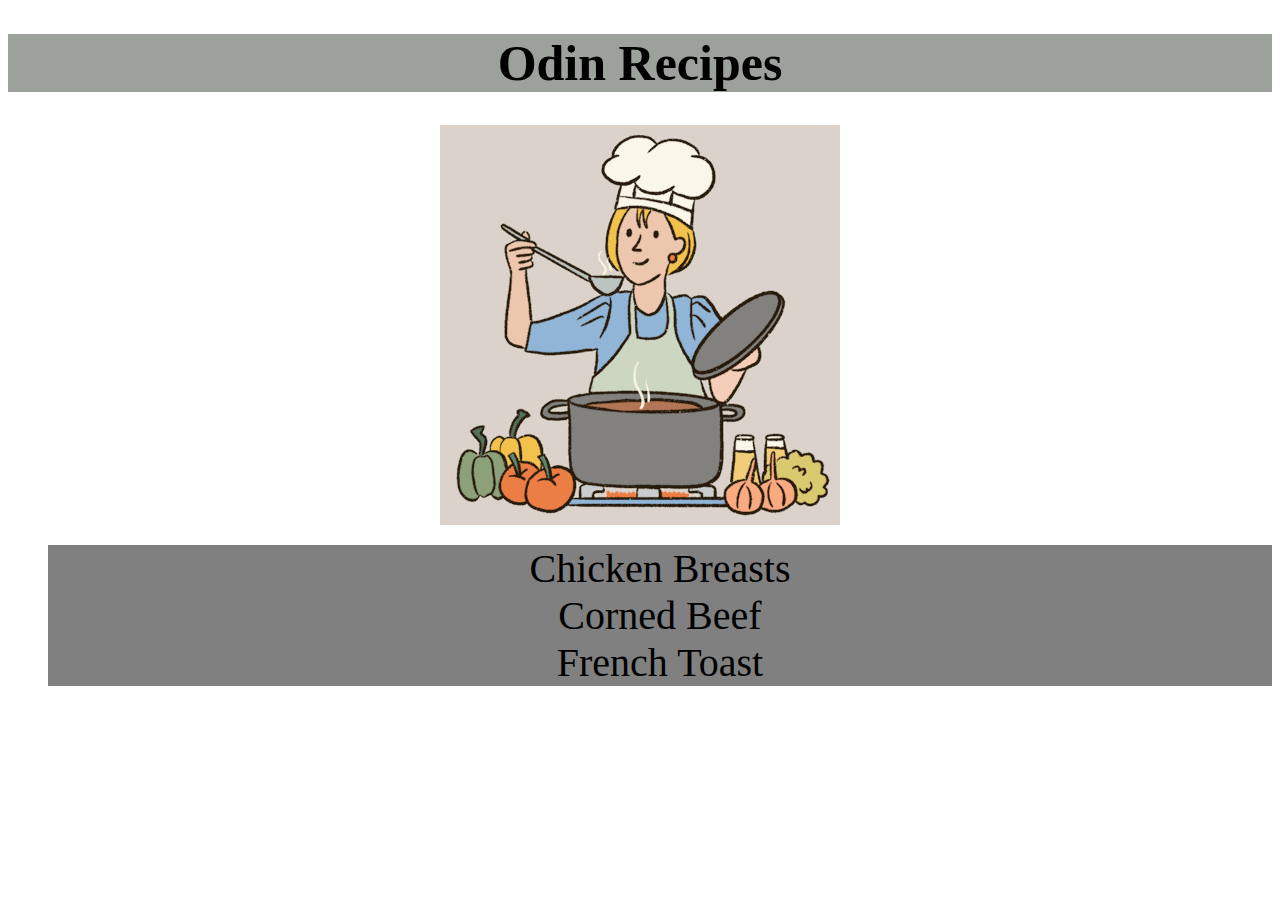
<file: index.html>
<!-- index.html -->

<!DOCTYPE html>

<html lang="EN">
    <head>
        <meta charset="UTF-8">
        <title>Recipe Page</title>
        <link rel="stylesheet" href="style.css">
    </head>

    <body>
        <h1 class="main-title">Odin Recipes</h1>

        <div class="image">
            <img src="images/cooking.gif" alt="Cooking">
        </div>

        <ul>
            <li class="list-item"><a href="recipes/chicken-breasts.html">Chicken Breasts</a></li>
            <li class="list-item"><a href="recipes/corned-beef.html">Corned Beef</a></li>
            <li class="list-item"><a href="recipes/french-toast.html">French Toast</a></li>
        </ul>
    </body>

</html>
</file>
<file: style.css>
/* style.css */

.main-title{
    color: black;
    text-align: center;
    background-color: rgb(157, 161, 155);
    font-size: 50px;
}

.image{
    width: auto;
    height: auto;
    text-align: center;
}

.list-item{
    list-style-type: none;
    font-family: Verdana, 'Times New Roman', monospace;
    font-size: 40px;
    text-align: center;
    background-color: gray;
}
a{
    text-decoration: none;
    color: black;
}
</file>
